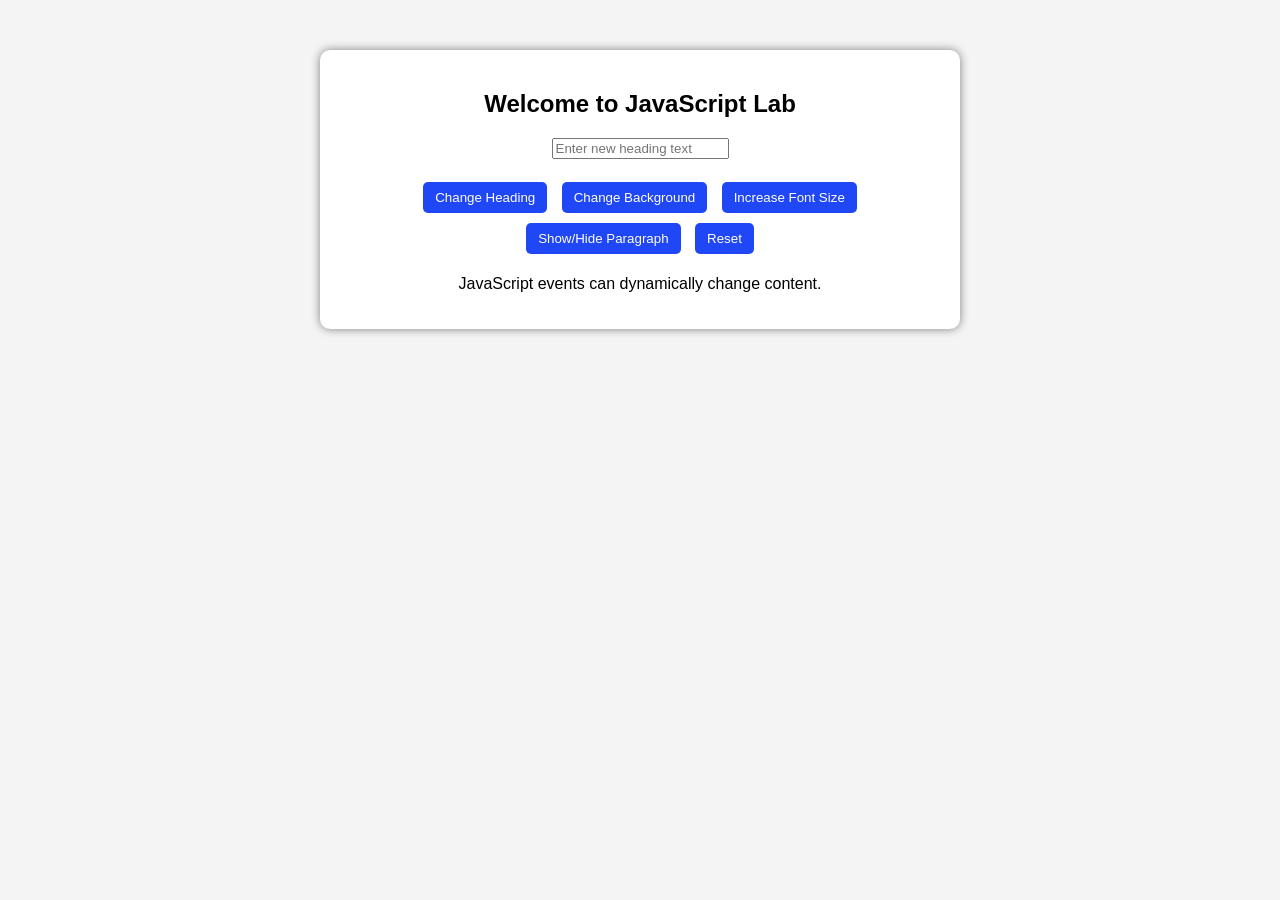
<file: practical1/index.html>
<!DOCTYPE html>
<html>
<head>
    <title>Dynamic Content Changer</title>
    <link rel="stylesheet" href="style.css">
</head>
<body>

<div class="container">
    <h2 id="mainHeading">Welcome to JavaScript Lab</h2>

    <input type="text" id="userInput" placeholder="Enter new heading text">

    <br><br>

    <button id="changeTextBtn">Change Heading</button>
    <button id="bgColorBtn">Change Background</button>
    <button id="fontSizeBtn">Increase Font Size</button>
    <button id="toggleBtn">Show/Hide Paragraph</button>
    <button id="resetBtn">Reset</button>

    <p id="paragraph">
    JavaScript events can dynamically change content.
    </p>
</div>

<script src="style.js"></script>
</body>
</html>
</file>
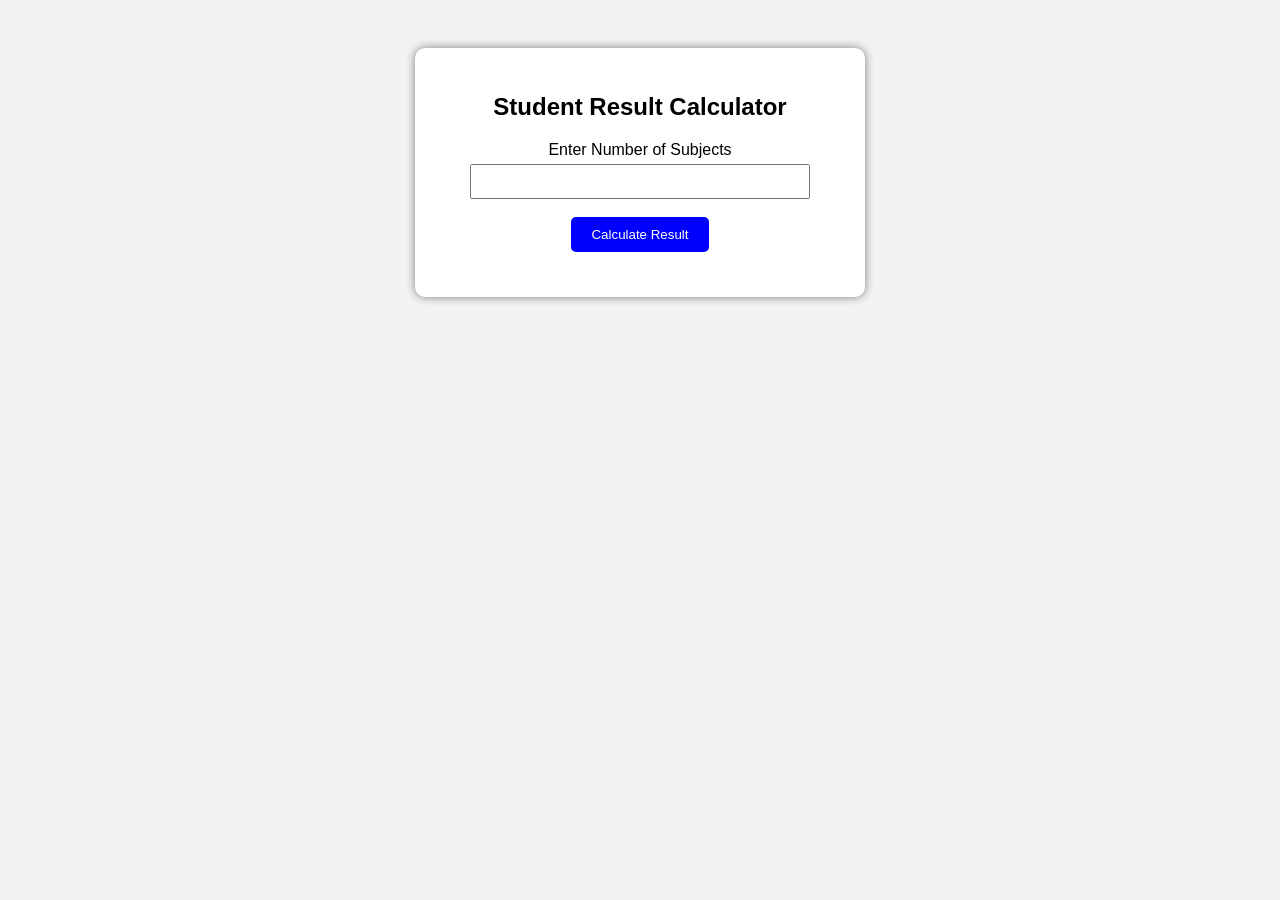
<file: experiment1/exp1.html>
<!DOCTYPE html>
<html>
<head>
<title>Student Result Calculator</title>
<link rel="stylesheet" href="style.css">
</head>
<body>
<div class="container">
<h2>Student Result Calculator</h2>
<label for="subjects">Enter Number of Subjects</label><br>
<input type="number" id="subjects"><br><br>
<button onclick="calculateResult()">Calculate Result</button>
<div id="result"></div>
</div>
<script src="style.js"></script>
</body>
</html>
</file>
<file: practical1/style.css>
body {
    font-family: Arial;
    background-color: #f4f4f4;
    text-align: center;
}

.container {
    width: 600px;
    margin: 50px auto;
    padding: 20px;
    background: white;
    border-radius: 10px;
    box-shadow: 0 0 10px gray;
}

button {
    padding: 8px 12px;
    margin: 5px;
    background-color: #2047f5;
    color: white;
    border: none;
    border-radius: 5px;
    cursor: pointer;
}

button:hover {
    background-color: #03b300;
}

input{
    padding :
}
    padding: 8px;
    width: 250px;
}
</file>
<file: experiment1/style.css>
body{
font-family: Arial;
background-color:#f2f2f2;
text-align:center;
padding:40px;
}
.container{
background:white;
padding:25px;
width:400px;
margin:auto;
border-radius:10px;
box-shadow:0px 0px 10px gray;
}
input{
padding:8px;
width:80%;
margin-top:5px;
}
button{
padding:10px 20px;
background-color:blue;
color:white;
border:none;
border-radius:5px;
cursor:pointer;
}
button:hover{
background-color:darkblue;
}
#result{
margin-top:20px;
font-weight:bold;
font-size:18px;
}
</file>
